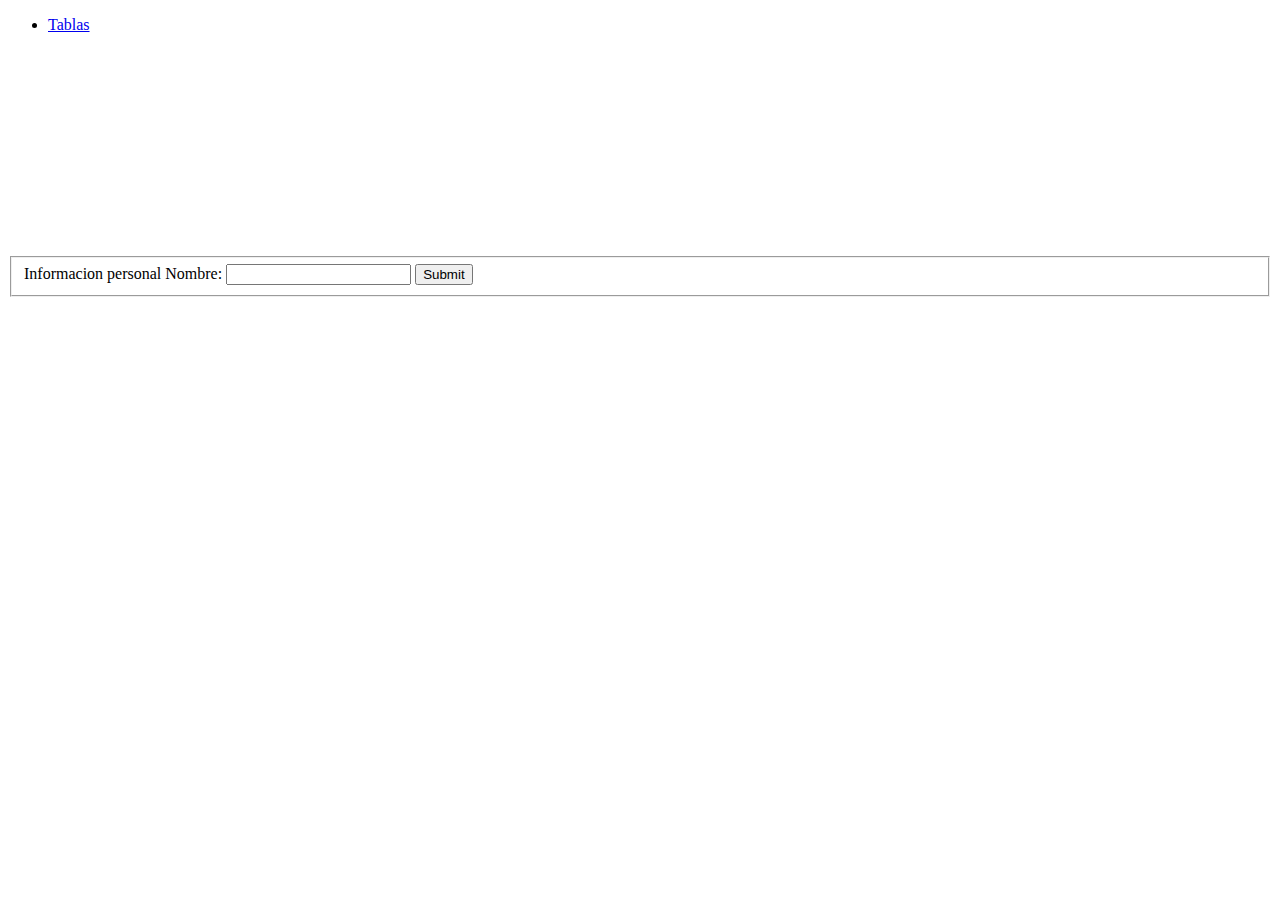
<file: index.html>
<!DOCTYPE html>
<html lang="en">
<head>
    <meta charset="UTF-8">
    <meta http-equiv="X-UA-Compatible" content="IE=edge">
    <meta name="viewport" content="width=device-width, initial-scale=1.0">
    <title>Document</title>
</head>
<body>
    <nav>
        <ul>
            <li><a href="html/tablas.html">Tablas</a></li>
        </ul>
        <iframe width="360" height="202" src="https://www.youtube.com/embed/dB8OrTCfaz0" title="¿Viste el desastre de los panqués? | Hora de Aventura | Minisodio | Cartoon Network" frameborder="0" allow="accelerometer; autoplay; clipboard-write; encrypted-media; gyroscope; picture-in-picture; web-share" allowfullscreen></iframe>

    </nav>
    <div>
        <form action="">
            <fieldset>Informacion personal
            <label for="">Nombre:</label>
            <input type="text">
            <input type="submit">
        </fieldset>
        </form>
    </div>
</body>
</html>
</file>
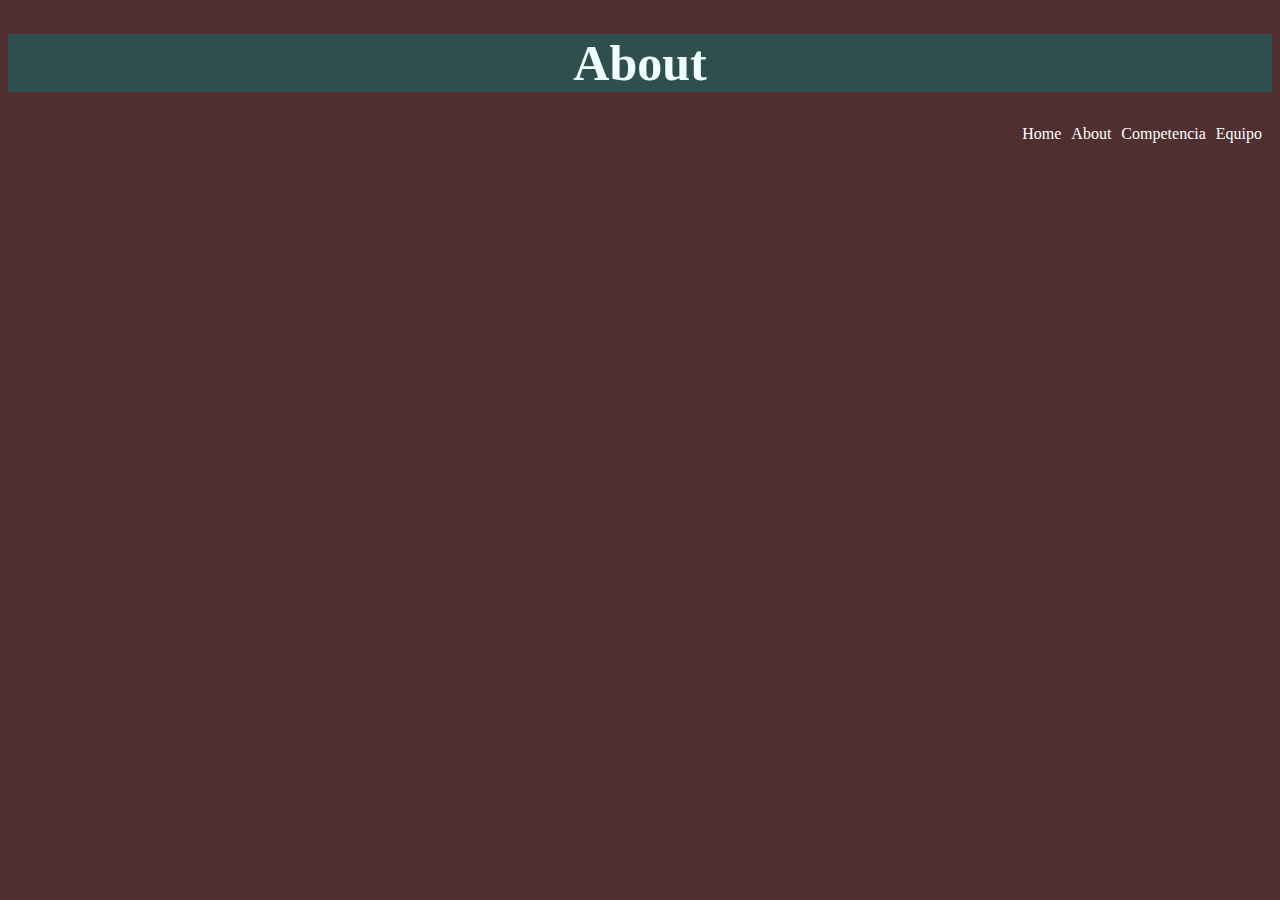
<file: html/formulario.html>
<!DOCTYPE html>
<html lang="en">
<head>
    <meta charset="UTF-8">
    <meta http-equiv="X-UA-Compatible" content="IE=edge">
    <meta name="viewport" content="width=device-width, initial-scale=1.0">
    <link rel="stylesheet" href="formulariodi.css">
    <title>Document</title>
</head>
<body>
    <header>
        <h1 id="segtil">About</h1>
    </header>
    <nav>
        <a href="#">Home</a>
        <a href="#">About</a>
        <a href="#">Competencia</a>
        <a href="#">Equipo</a>
    </nav>
    <section>
        <div class="competencia"></div>
        <p>

        </p>
    </section>
</body>
</html>
</file>
<file: html/formulariodi.css>
#segtil{
    font-size: 50px;
    color: azure;
    background-color: darkslategrey;
    text-align: center;
    padding: auto;
}
body{
    background-color:#4F2F2F ;
}
nav{
    display: flex;
    justify-content: right;
}
a{
    border-style: none;
    text-decoration: none;
    margin-right: 10px;
    color: white;
}
a:hover{
    color: black;
    border-bottom: 50px;
    transition: 5ms;
    transform-box: 2px;
    margin-right: 5px;

}
</file>
